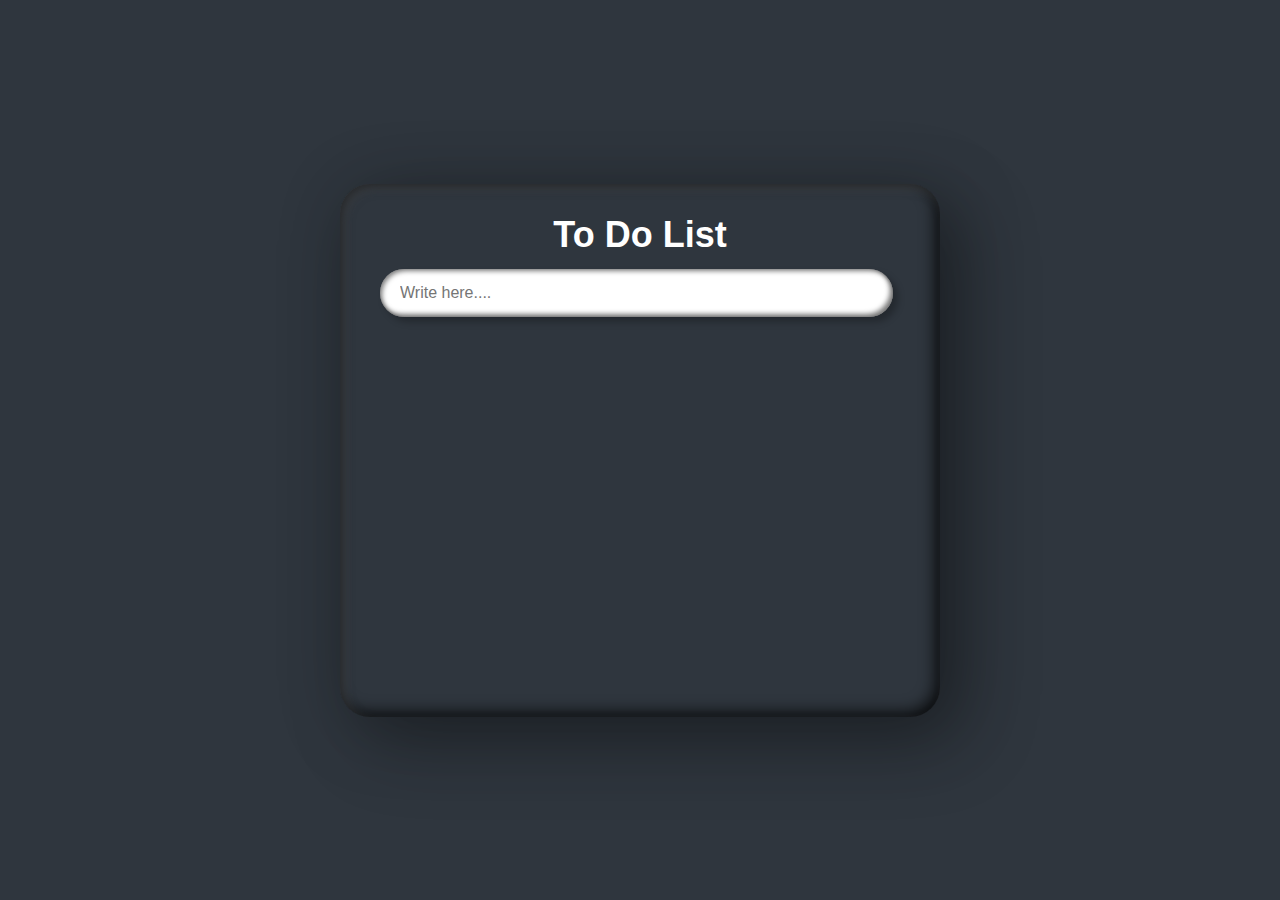
<file: TO DO LIST/index.HTML>
<!DOCTYPE html>
<html lang="en">
<head>
    <meta charset="UTF-8">
    <meta name="viewport" content="width=, initial-scale=1.0">
    <title>TO DO LIST</title>
    <link rel="stylesheet"  href="style.CSS">
</head>
<body>
    <div class="container">
        <div class="box">
            <h2>To Do List</h2>
              <input type="text" placeholder="Write here...." id="inputBx">
              <ul id="list"></ul>        
            </div>
    </div>
    <script src="script.js"></script>
</body>
</body>
</html>
</file>
<file: TO DO LIST/style.CSS>
*
{
    margin: 0;
    padding: 0;
    box-sizing: border-box;
    font-family: 'popins',sans-serif;
}
body
{
    display: flex;
    justify-content: center;
    align-items: center;
    min-height: 100vh;
    background-color: #2f363e;
}
.container{
    padding: 30px;
}

.box
{
    padding: 30px;
    width: 600px;
    position: relative;
    border-radius: 30px;
    background: #2f363e;
    box-shadow: 25px 25px 75px rgba(0,0,0,0.25),10px 10px 70px rgba(0,0,0,0.25),
    inset 5px 5px 10px rgba(0,0,0,0.5),
    inset 5px 5px 10px rgba(255,255,255,0.2),
    inset -5px -5px  15px rgba(0,0,0,0.75);
}
.container .box ul{
    width: 100%;
    padding: 20px;
}

.container .box ul li{
    width: 80%;
}
h2{
    width: 100%;
    text-align: center;
    color:#fff ;
    font-size: 2.25em;
    margin-bottom: 13px;
}
#inputBx{
    position: relative;
    width: 95%;
    margin-left: 10px;
    border: none;
    outline: none;
    padding: 15px 20px;
    font-size: 1em;
    box-shadow: 5px 5px 7px rgba(0,0,0,0.25), inset 2px 2px 5px rgba(0,0,0,0.5),inset -3px -3px 5px rgba(0,0,0,0.5);
    border-radius:30px; 
}
.box li{
    position: relative;
    width: calc(100% -40px);
    display: flex;
    align-items: center;
    background: #1f83f2;
    margin: 10px;
    padding: 10px 10px 10px 45px;
    min-height: 45px;
    cursor: pointer;
    border-radius: 22.5px;
    color: #fff;
    box-shadow: 5px 5px 7px rgba(0,0,0,0.25), inset 2px 2px 5px rgba(0,0,0,0.5),inset -3px -3px 5px rgba(0,0,0,0.5) ;
    
}
.box li i{
    position: absolute;
    right: -40px;
    width: 30px;
    height: 30px;
    display: flex;
    justify-content: center;
    align-items: center;
    background: #ff2c74;
    border-radius: 50%;
    box-shadow: 5px 5px 7px rgba(0,0,0,0.25), inset 2px 2px 5px rgba(255,255,255,0.25),inset -3px -3px 5px rgba(0,0,0,0.5);
}
.box li i::before{
    content: '';
    position: absolute;
    width: 15px;
    height: 2px;
    background: #fff;
    transform:rotate(45deg) ;
}
.box li i::after{
    content: '';
    position: absolute;
    width: 15px;
    height: 2px;
    background: #fff;
    transform: rotate(-45deg);
}
.box li::before{
    content:'';
    position: absolute;
    left: 8px;
    width: 30px;
    height: 30px;
    background: #2f363e;
    border-radius: 50%;
}
.box li.done{
    background: purple;
    
}
.box li.done:after{
    content: '';
    position: absolute;
    width: 12px;
    height: 6px;
    border-left: 2px solid #fff;
    border-bottom: 2px solid #fff;
    left: 10px;
    transform: rotate(313deg);

}
#list{
    position: relative;
    margin-top: 20px;
    height: 350px;
    overflow-y: auto;
    padding-right: 10px;
}
::-webkit-scrollbar-track{
    box-shadow: inset 0 0 15px rgba(0,0,0,0.5);
}
::-webkit-scrollbar
{
    width:4px;
}
::-webkit-scrollbar-thumb
{
    background: #fff;
}
</file>
